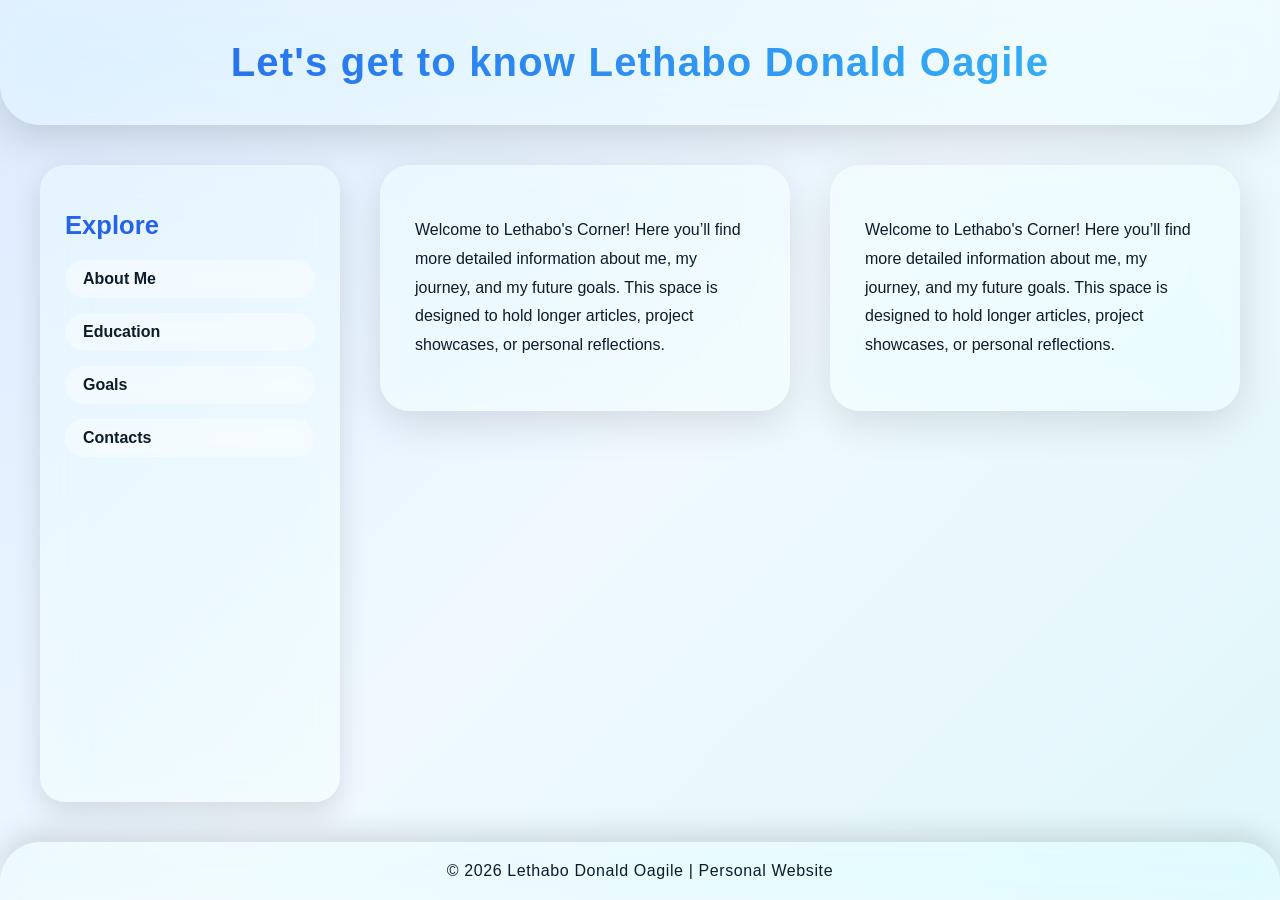
<file: index.html>
<!DOCTYPE html>
<html lang="en">
<head>
  <meta charset="UTF-8">
  <meta name="viewport" content="width=device-width, initial-scale=1.0">
  <title>Lethabo's Personal Website</title>
  <style>
    /* ====== GENERAL STYLES ====== */
    body {
      font-family: -apple-system, BlinkMacSystemFont, "Segoe UI", Roboto, sans-serif;
      margin: 0;
      background: linear-gradient(135deg, #dbeafe, #f0f9ff, #e0f7fa);
      color: #0d1b2a;
      display: flex;
      flex-direction: column;
      min-height: 100vh;
    }

    /* ====== HEADER ====== */
    header {
      background: rgba(255, 255, 255, 0.25);
      backdrop-filter: blur(25px) saturate(180%);
      -webkit-backdrop-filter: blur(25px) saturate(180%);
      color: #0d1b2a;
      text-align: center;
      padding: 40px 0;
      border-radius: 0 0 40px 40px;
      box-shadow: 0 12px 40px rgba(0,0,0,0.15);
    }

    header h1 {
      font-size: 2.5rem;
      letter-spacing: 1.2px;
      margin: 0;
      background: linear-gradient(90deg, #2563eb, #38bdf8);
      -webkit-background-clip: text;
      -webkit-text-fill-color: transparent;
    }

    /* ====== MAIN LAYOUT ====== */
    main {
      display: flex;
      flex: 1;
      gap: 40px;
      padding: 40px;
      max-width: 1200px;
      margin: auto;
    }

    /* ====== SIDE NAVIGATION ====== */
    .side-nav {
      flex: 0 0 250px;
      background: rgba(255, 255, 255, 0.35);
      backdrop-filter: blur(20px) saturate(180%);
      -webkit-backdrop-filter: blur(20px) saturate(180%);
      border-radius: 25px;
      padding: 25px;
      box-shadow: 0 10px 28px rgba(0,0,0,0.12);
    }

    .side-nav h2 {
      font-size: 1.6rem;
      margin-bottom: 20px;
      color: #2563eb;
    }

    .side-nav ul {
      list-style: none;
      padding: 0;
      margin: 0;
    }

    .side-nav ul li {
      margin-bottom: 15px;
    }

    .side-nav ul li a {
      text-decoration: none;
      color: #0d1b2a;
      font-weight: 600;
      padding: 10px 18px;
      border-radius: 20px;
      display: block;
      transition: 0.3s;
      background: rgba(255,255,255,0.25);
      backdrop-filter: blur(12px);
    }

    .side-nav ul li a:hover {
      background: linear-gradient(135deg, #60a5fa, #93c5fd);
      color: white;
      transform: translateX(6px);
    }

    /* ====== CONTENT AREA ====== */
    .content-area {
      flex: 1;
    }

    .card {
      background: rgba(255, 255, 255, 0.35);
      backdrop-filter: blur(20px) saturate(180%);
      -webkit-backdrop-filter: blur(20px) saturate(180%);
      border-radius: 30px;
      box-shadow: 0 12px 40px rgba(0,0,0,0.12);
      padding: 35px;
      line-height: 1.8;
      transition: transform 0.3s, box-shadow 0.3s;
    }

    .card:hover {
      transform: translateY(-8px);
      box-shadow: 0 16px 48px rgba(0,0,0,0.18);
    }

    /* ====== FOOTER ====== */
    footer {
      text-align: center;
      background: rgba(255, 255, 255, 0.25);
      backdrop-filter: blur(20px) saturate(180%);
      -webkit-backdrop-filter: blur(20px) saturate(180%);
      color: #0d1b2a;
      padding: 20px 0;
      font-size: 1rem;
      letter-spacing: 0.6px;
      border-radius: 40px 40px 0 0;
      box-shadow: 0 -10px 28px rgba(0,0,0,0.12);
    }

    footer p {
      margin: 0;
      transition: transform 0.3s, color 0.3s;
    }

    footer p:hover {
      transform: scale(1.08);
      color: #2563eb;
    }

    /* ====== RESPONSIVE ====== */
    @media (max-width: 768px) {
      main {
        flex-direction: column;
      }
      .side-nav {
        flex: none;
        margin-bottom: 20px;
      }
    }
  </style>
</head>
<body>
  <header>
    <h1>Let's get to know Lethabo Donald Oagile</h1>
  </header>

  <main>
    <aside class="side-nav">
      <h2>Explore</h2>
      <ul>
        <li><a href="about.html">About Me</a></li>
        <li><a href="education.html">Education</a></li>
        <li><a href="goals.html">Goals</a></li>
        <li><a href="contacts.html">Contacts</a></li>
      </ul>
    </aside>

    <section class="content-area">
      <div class="card">
        <p>Welcome to Lethabo's Corner! Here you’ll find more detailed information about me, my journey, and my future goals. This space is designed to hold longer articles, project showcases, or personal reflections.</p>
      </div>
    </section>
    <section class="content-area">
      <div class="card">
        <p>Welcome to Lethabo's Corner! Here you’ll find more detailed information about me, my journey, and my future goals. This space is designed to hold longer articles, project showcases, or personal reflections.</p>
      </div>
    </section>
  </main>

  <footer>
    <p>&copy; 2026 Lethabo Donald Oagile | Personal Website</p>
  </footer>
</body>
</html>
</file>
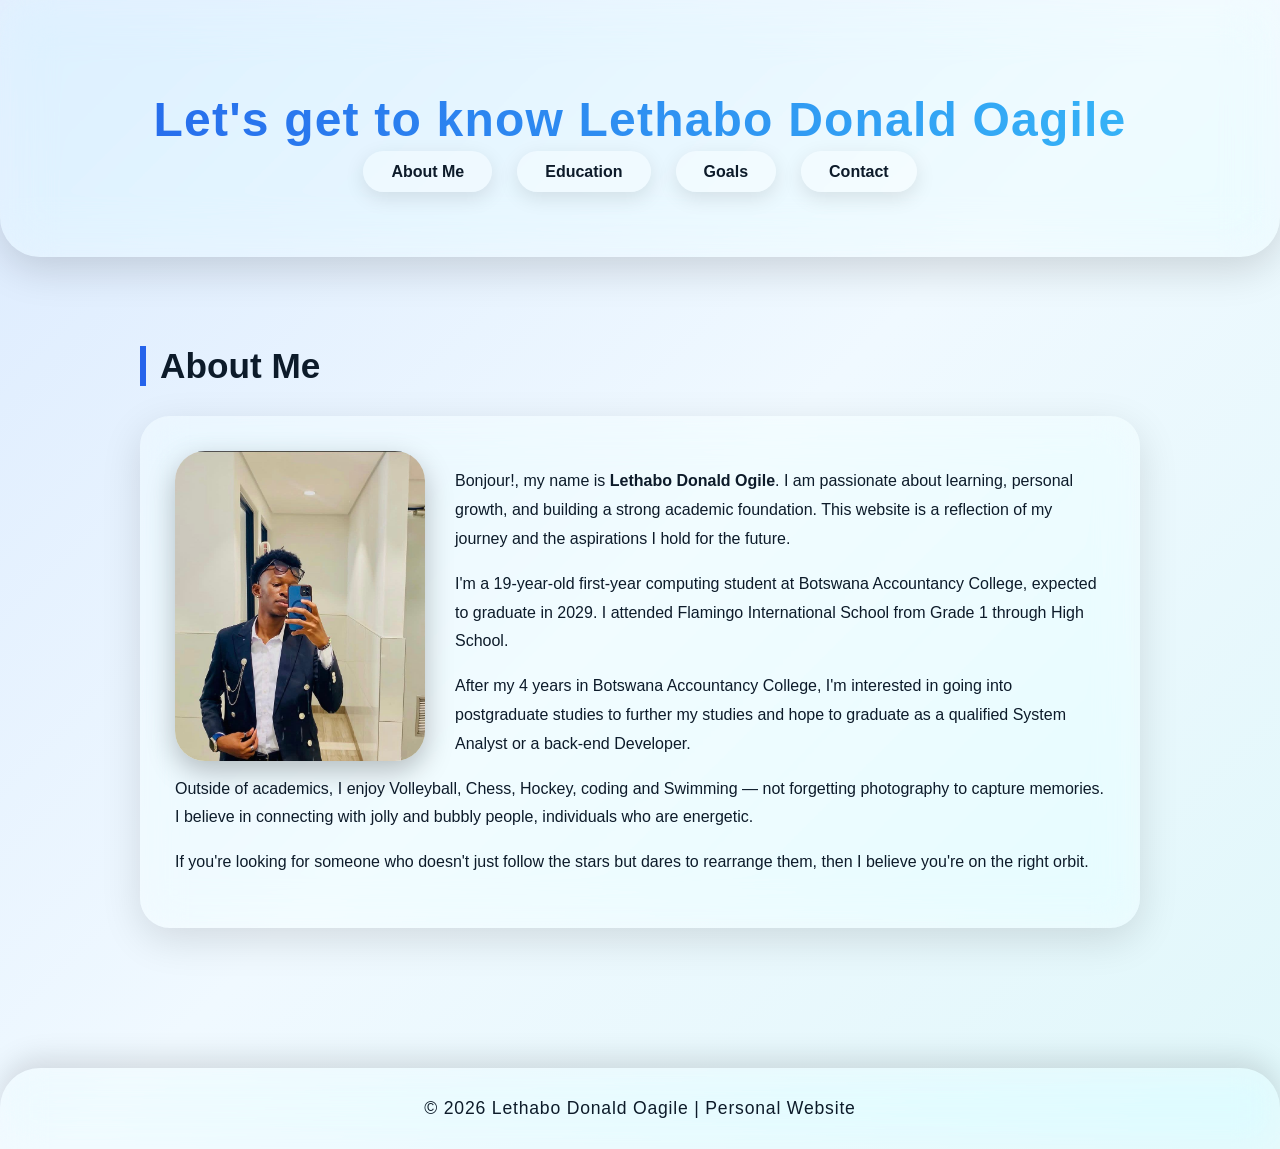
<file: about.html>
<!DOCTYPE html>
<html lang="en">
<head>
  <meta charset="UTF-8">
  <meta name="viewport" content="width=device-width, initial-scale=1.0">
  <title>Lethabo's Personal Website</title>
  <link rel="stylesheet" type="text/css" href="css/style.css">

</head>
<body>
  <header>
    <h1>Let's get to know Lethabo Donald Oagile</h1>
    <nav>
      <ul>
        <li><a href="about.html">About Me</a></li>
        <li><a href="education.html">Education</a></li>
        <li><a href="goals.html">Goals</a></li>
        <li><a href="contacts.html">Contact</a></li>
      </ul>
    </nav>
  </header>

  <main>
    <!-- About Me Section -->
    <section id="about">
      <h2>About Me</h2>
      <div class="card">
        <img src="images/Lethabo.jpg" alt="Lethabo Donald Ogile" class="profile-img">
        <p>Bonjour!, my name is <b>Lethabo Donald Ogile</b>. I am passionate about learning, personal growth, and building a strong academic foundation. This website is a reflection of my journey and the aspirations I hold for the future.</p>
        <p>I'm a 19-year-old first-year computing student at Botswana Accountancy College, expected to graduate in 2029. I attended Flamingo International School from Grade 1 through High School.</p>
        <p>After my 4 years in Botswana Accountancy College, I'm interested in going into postgraduate studies to further my studies and hope to graduate as a qualified System Analyst or a back-end Developer.</p>
        <p>Outside of academics, I enjoy Volleyball, Chess, Hockey, coding and Swimming — not forgetting photography to capture memories. I believe in connecting with jolly and bubbly people, individuals who are energetic.</p>
        <p>If you're looking for someone who doesn't just follow the stars but dares to rearrange them, then I believe you're on the right orbit.</p>
      </div>
    </section>
  </main>

  <footer>
    <p>&copy; 2026 Lethabo Donald Oagile | Personal Website</p>
  </footer>
</body>
</html>
</file>
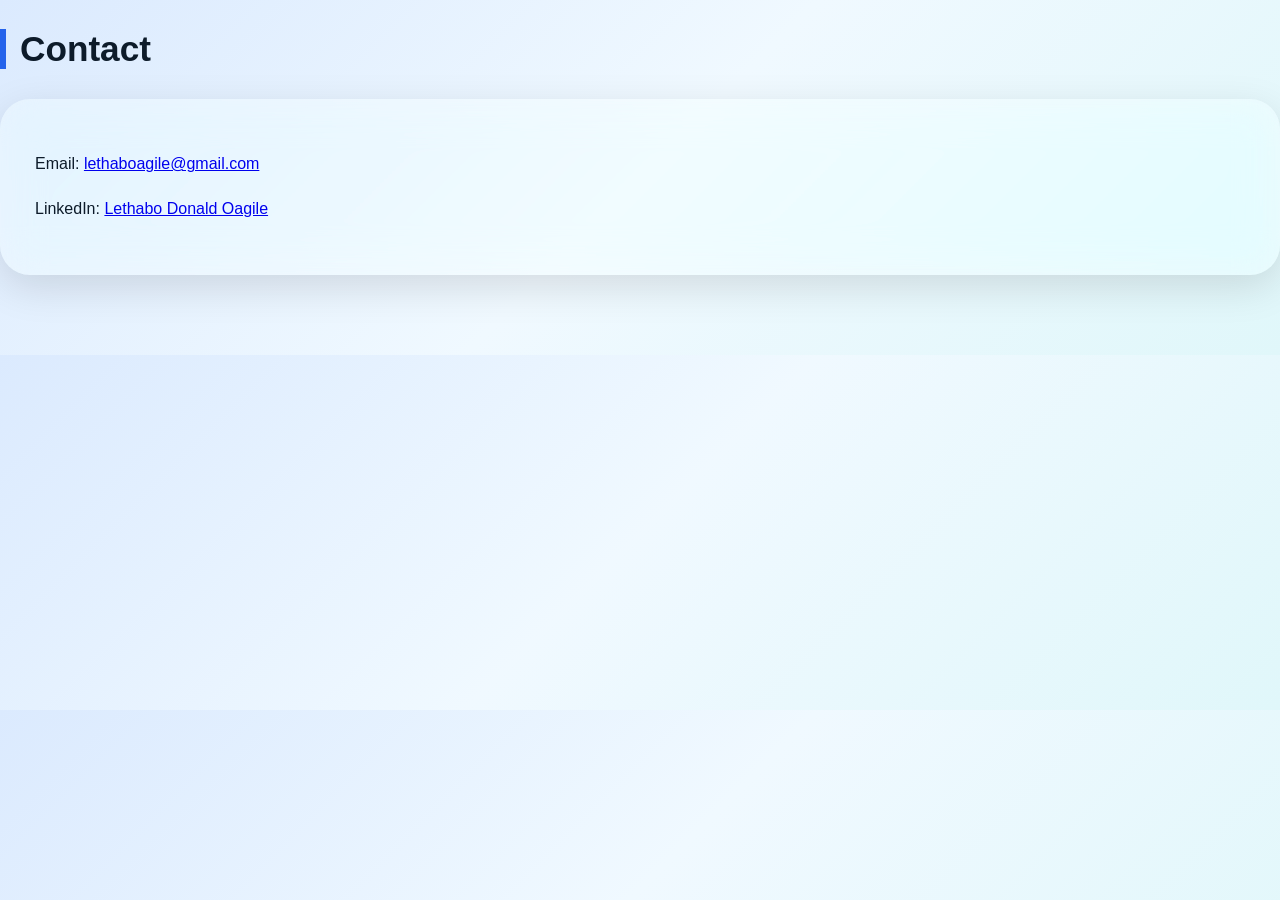
<file: Contacts.html>
<!DOCTYPE html>
<html lang="en">
<head>
  <meta charset="UTF-8">
  <meta name="viewport" content="width=device-width, initial-scale=1.0">
  <title>Contact - Lethabo</title>
  <link rel="stylesheet" type="text/css" href="css/style.css">
</head>
<body>
  <section id="contact">
    <h2>Contact</h2>
    <div class="card">
      <p>Email: <a href="mailto:lethaboagile@gmail.com">lethaboagile@gmail.com</a></p>
      <p>LinkedIn: <a href="https://www.linkedin.com/in/LethaboDonaldOagile" target="_blank">Lethabo Donald Oagile</a></p>
    </div>
  </section>
</body>
</html>
</file>
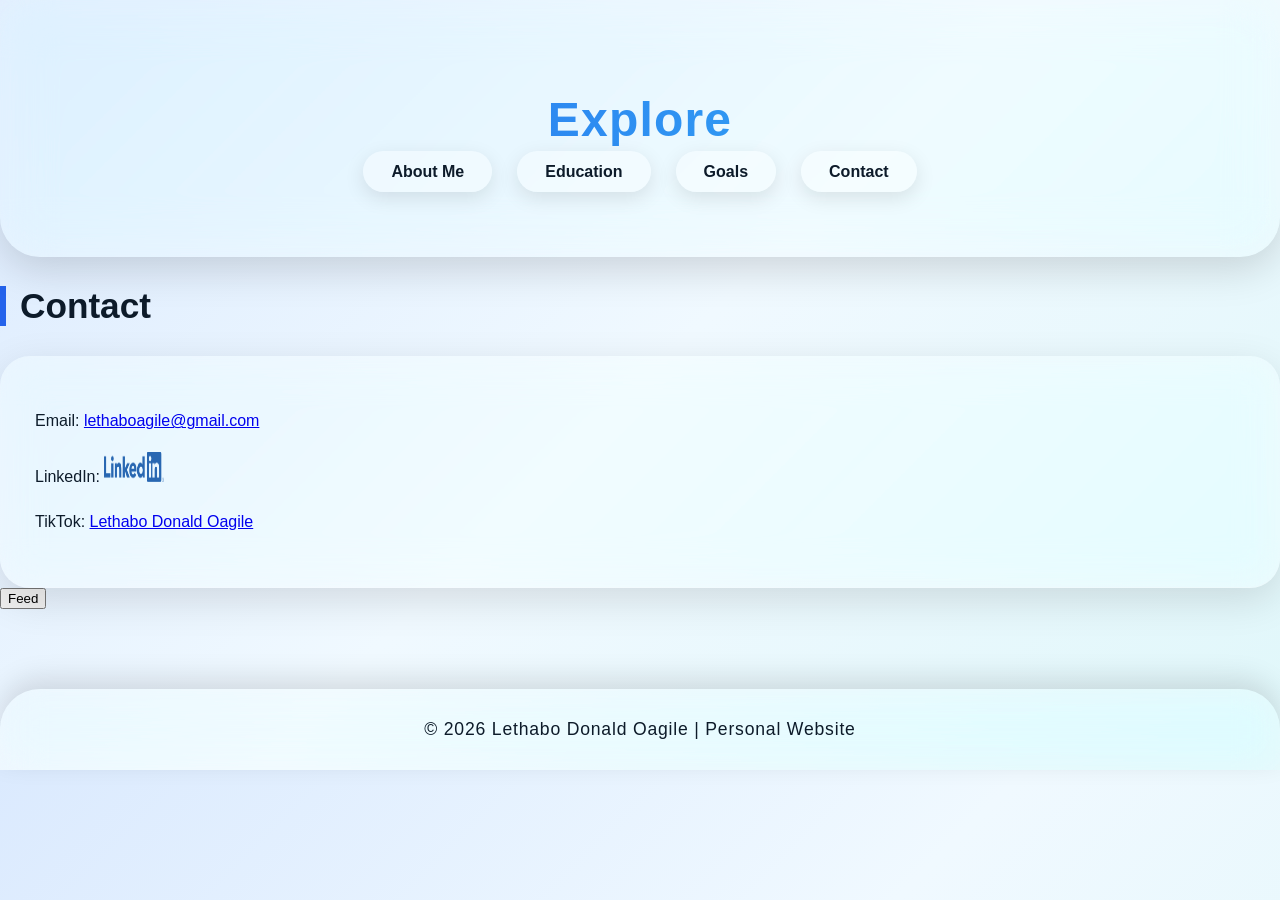
<file: contacts.html>
<!DOCTYPE html>
<html lang="en">
<head>
  <meta charset="UTF-8">
  <meta name="viewport" content="width=device-width, initial-scale=1.0">
  <title>Contact - Lethabo</title>
  <link rel="stylesheet" type="text/css" href="css/style.css">
</head>
<body>
   <header>
    <h1>Explore</h1>
    <nav>
      <ul>
        <li><a href="about.html">About Me</a></li>
        <li><a href="education.html">Education</a></li>
        <li><a href="goals.html">Goals</a></li>
        <li><a href="contacts.html">Contact</a></li>
      </ul>
    </nav>
  </header>
  <section id="contact">
  <h2>Contact</h2>
  <div class="card">
    <p>Email: <a href="mailto:lethaboagile@gmail.com">lethaboagile@gmail.com</a></p>
    <p>LinkedIn: <a href="https://www.linkedin.com/in/LethaboDonaldOagile" target="_blank"><img src="images/LI-Logo.png" alt="LinkedIn" width="60" height="30"></a></p>
    <p>TikTok:  <a href="https://tiktok.com/@lethaboagile" target="_blank">Lethabo Donald Oagile</a></p>
  </div>

  <!-- Feed Button -->
  <button onclick="document.getElementById('feedForm').style.display='block'">Feed</button>

  <!-- Hidden Form -->
  <div id="feedForm" style="display:none; margin-top:20px;">
    <form action="submit_feed.php" method="post">
      <label for="fname">First Name:</label><br>
      <input type="text" id="fname" name="fname" required><br><br>

      <label for="lname">Surname:</label><br>
      <input type="text" id="lname" name="lname" required><br><br>

      <label for="email">Email:</label><br>
      <input type="email" id="email" name="email" required><br><br>

      <label for="message">Message:</label><br>
      <textarea id="message" name="message" rows="4" cols="40"></textarea><br><br>

      <input type="submit" value="Submit">
    </form>
  </div>
</section>

   <footer>
    <p>&copy; 2026 Lethabo Donald Oagile | Personal Website</p>
  </footer>
</body>
</html>
</file>
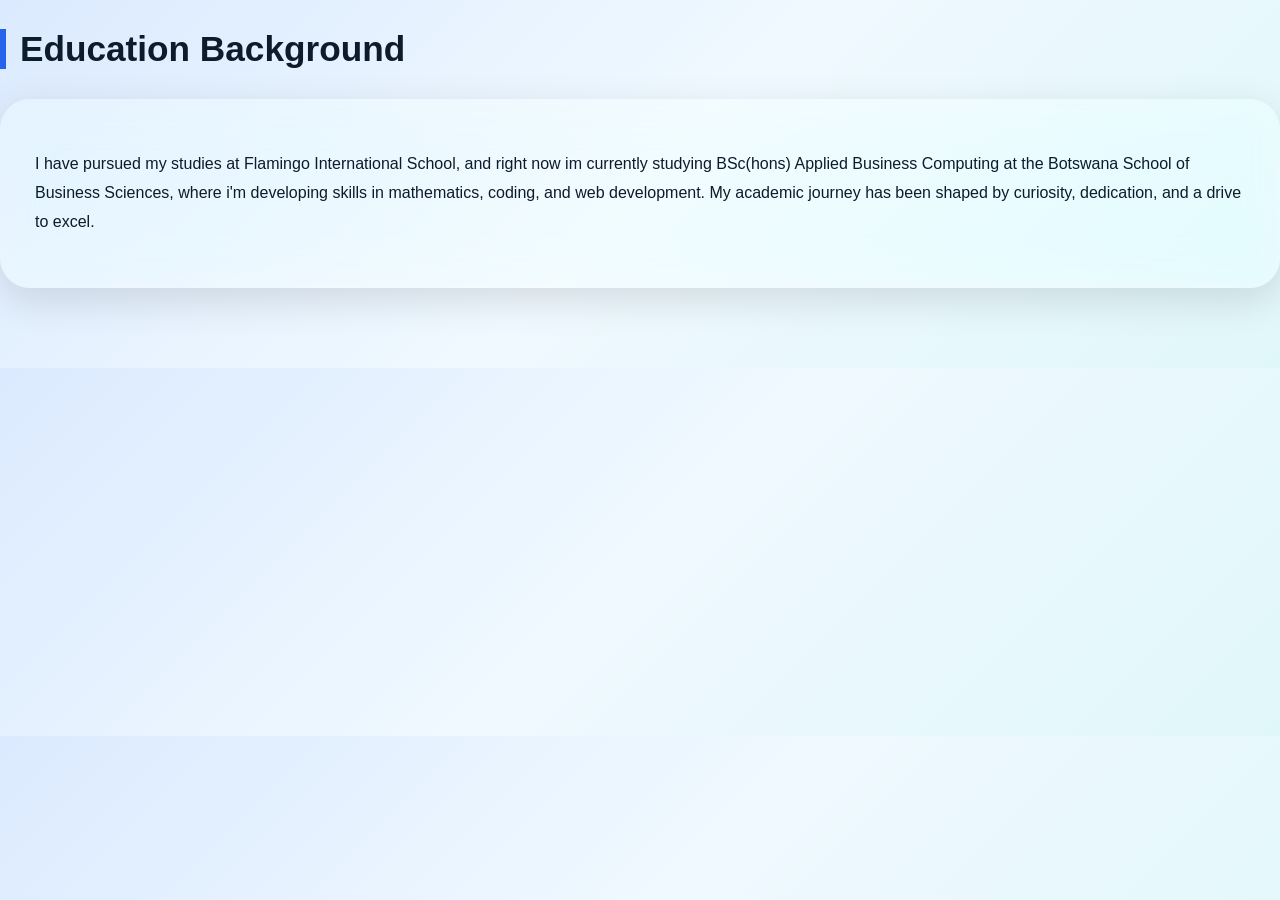
<file: Education.html>
<!DOCTYPE html>
<html lang="en">
<head>
  <meta charset="UTF-8">
  <meta name="viewport" content="width=device-width, initial-scale=1.0">
  <title>Education</title>
  <link rel="stylesheet" type="text/css" href="css/style.css">
</head>
<body>
  <section id="Education">
    <h2>Education Background</h2>
    <div class="card">
      <p>I have pursued my studies at Flamingo International School, and right now im currently studying BSc(hons) Applied Business Computing at the Botswana School of Business Sciences, where i'm developing skills in mathematics, coding, and web development. My academic journey has been shaped by curiosity, dedication, and a drive to excel.</p>
    </div>
  </section>
</body>
</html>
</file>
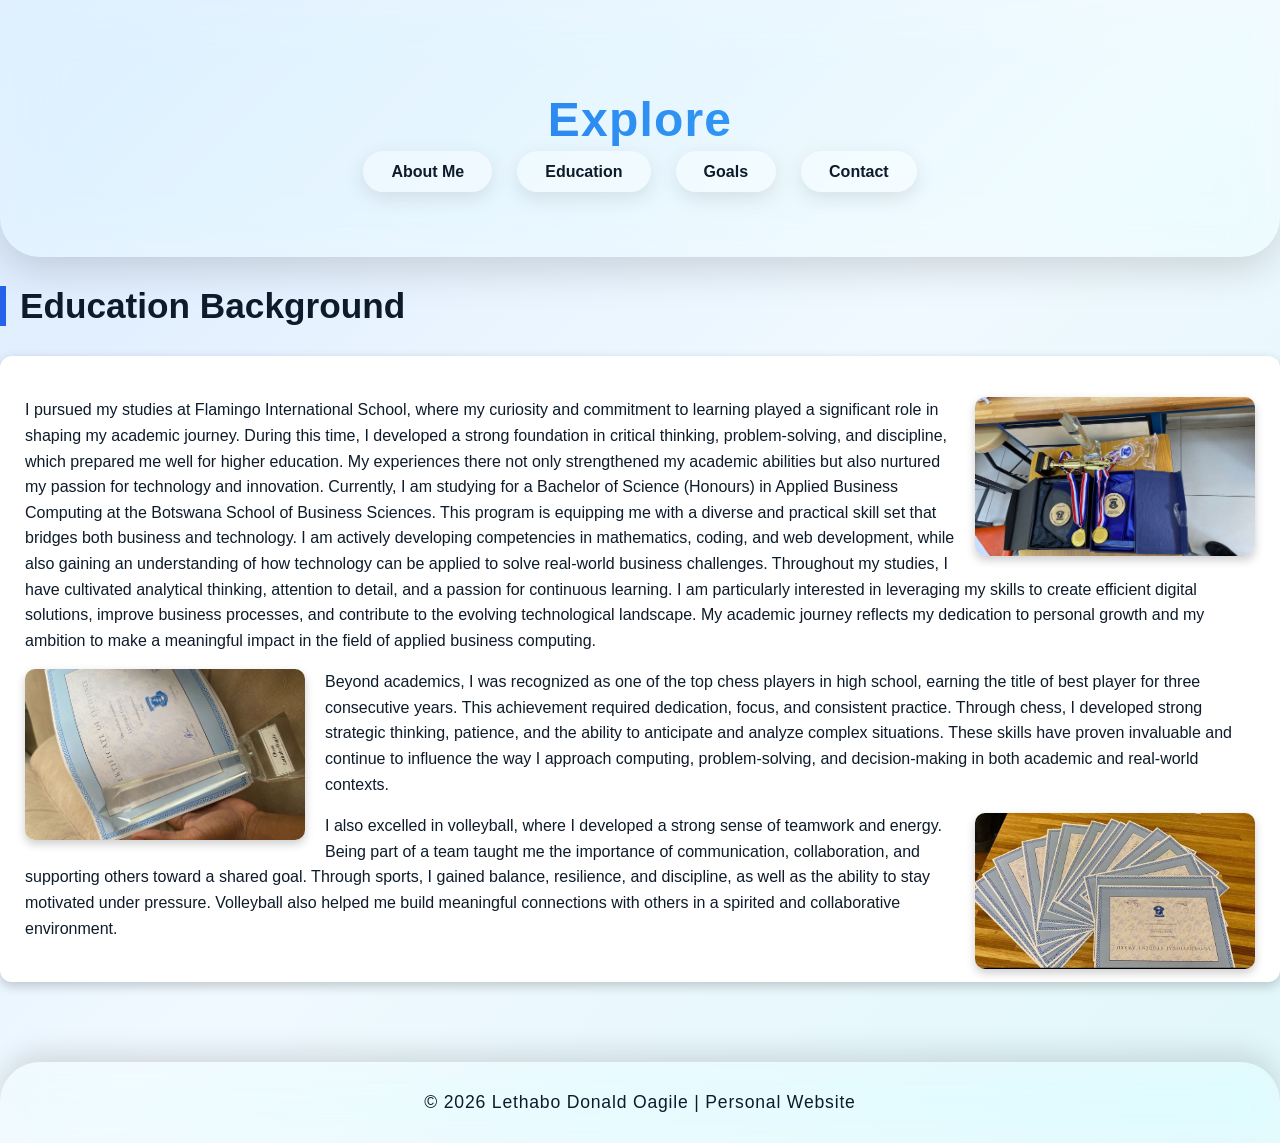
<file: education.html>
<!DOCTYPE html>
<html lang="en">
<head>
  <meta charset="UTF-8">
  <meta name="viewport" content="width=device-width, initial-scale=1.0">
  <title>Education - Lethabo</title>
  <link rel="stylesheet" type="text/css" href="css/style.css">
  <style>
    .edu-card {
      background: white;
      border-radius: 12px;
      box-shadow: 0 4px 12px rgba(0,0,0,0.2);
      padding: 25px;
      line-height: 1.6;
    }
    .edu-img {
      float: right;
      width: 280px;
      margin: 0 0 15px 20px;
      border-radius: 10px;
      box-shadow: 0 4px 10px rgba(0,0,0,0.2);
      transition: transform 0.3s;
    }
    .edu-img:hover {
      transform: scale(1.05);
    }
    @media (max-width: 768px) {
      .edu-img {
        float: none;
        display: block;
        margin: 0 auto 20px;
      }
    }
  </style>
</head>
<body>
  <header>
    <h1>Explore</h1>
    <nav>
      <ul>
        <li><a href="about.html">About Me</a></li>
        <li><a href="education.html">Education</a></li>
        <li><a href="goals.html">Goals</a></li>
        <li><a href="contacts.html">Contact</a></li>
      </ul>
    </nav>
  </header>
  <section id="Education">
    <h2>Education Background</h2>
    <div class="edu-card">
      <p>
        <img src="images/flamingo_schools.jpg" alt="Flamingo International School" class="edu-img">
        I pursued my studies at Flamingo International School, where my curiosity and commitment to learning played a significant role in shaping my academic journey. During this time, I developed a strong foundation in critical thinking, problem-solving, and discipline, which prepared me well for higher education. My experiences there not only strengthened my academic abilities but also nurtured my passion for technology and innovation.
Currently, I am studying for a Bachelor of Science (Honours) in Applied Business Computing at the Botswana School of Business Sciences. This program is equipping me with a diverse and practical skill set that bridges both business and technology. I am actively developing competencies in mathematics, coding, and web development, while also gaining an understanding of how technology can be applied to solve real-world business challenges.
Throughout my studies, I have cultivated analytical thinking, attention to detail, and a passion for continuous learning. I am particularly interested in leveraging my skills to create efficient digital solutions, improve business processes, and contribute to the evolving technological landscape. My academic journey reflects my dedication to personal growth and my ambition to make a meaningful impact in the field of applied business computing.
      </p>

      <p>
        <img src="images/chess.jpg" alt="Chess Champion" class="edu-img" style="float:left; margin:0 20px 15px 0;">
        Beyond academics, I was recognized as one of the top chess players in high school, earning the title of best player for three consecutive years. This achievement required dedication, focus, and consistent practice. Through chess, I developed strong strategic thinking, patience, and the ability to anticipate and analyze complex situations. These skills have proven invaluable and continue to influence the way I approach computing, problem-solving, and decision-making in both academic and real-world contexts.
     
      </p>

      <p>
        <img src="images/volleyball.jpg" alt="Volleyball Player" class="edu-img">
        I also excelled in volleyball, where I developed a strong sense of teamwork and energy. Being part of a team taught me the importance of communication, collaboration, and supporting others toward a shared goal. Through sports, I gained balance, resilience, and discipline, as well as the ability to stay motivated under pressure. Volleyball also helped me build meaningful connections with others in a spirited and collaborative environment.
      </p>
    </div>
  </section>
  <footer>
    <p>&copy; 2026 Lethabo Donald Oagile | Personal Website</p>
  </footer>
</body>
</html>
</file>
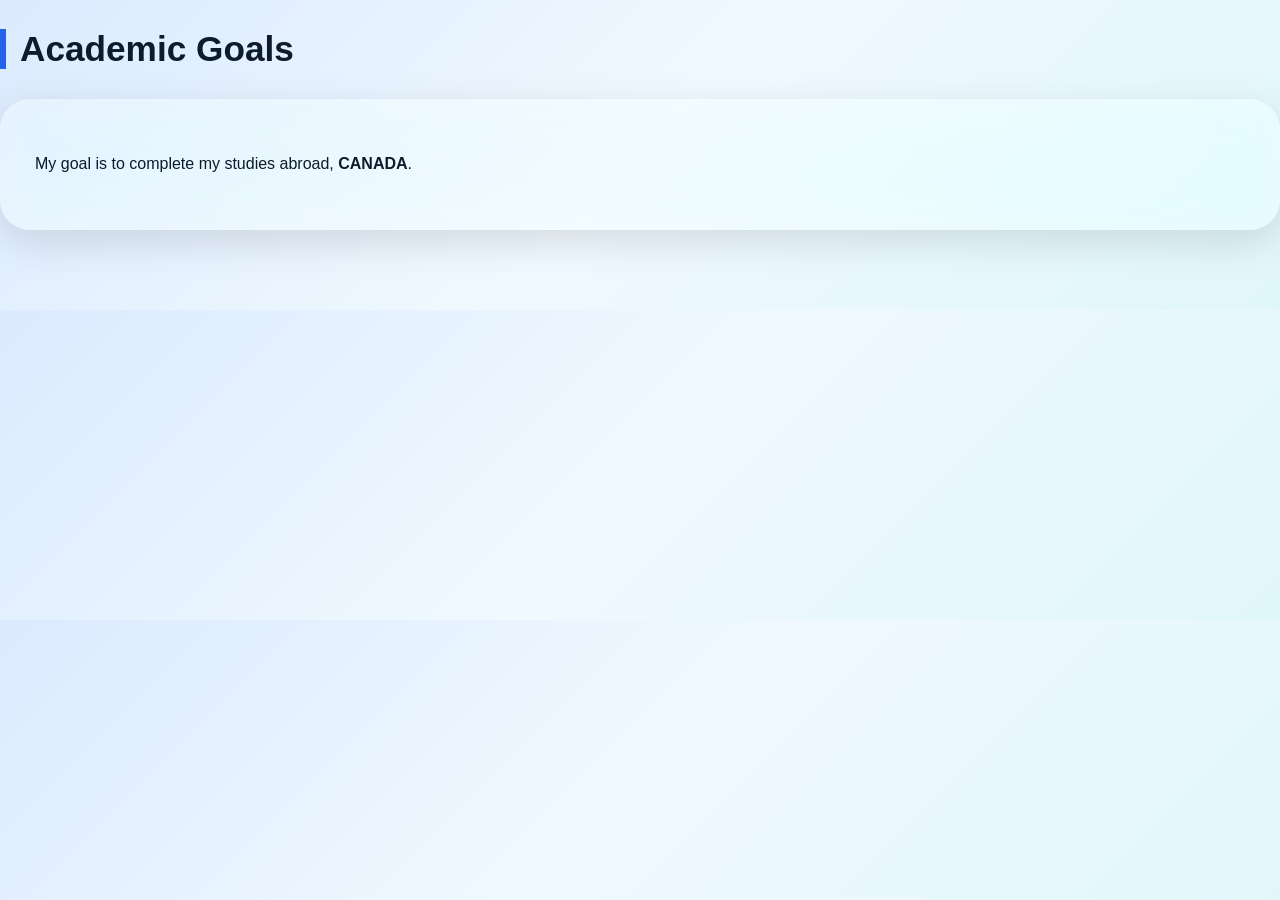
<file: Goals.html>
<!DOCTYPE html>
<html lang="en">
<head>
  <meta charset="UTF-8">
  <meta name="viewport" content="width=device-width, initial-scale=1.0">
  <title>Goals - Lethabo</title>
  <link rel="stylesheet" type="text/css" href="css/style.css">
</head>
<body>
  <section id="Goals">
    <h2>Academic Goals</h2>
    <div class="card">
      <p>My goal is to complete my studies abroad, <b>CANADA</b>.</p>
    </div>
  </section>
</body>
</html>
</file>
<file: css/style.css>
/* ====== GENERAL STYLES ====== */
body {
  font-family: -apple-system, BlinkMacSystemFont, "Segoe UI", Roboto, sans-serif;
  margin: 0;
  background: linear-gradient(135deg, #dbeafe, #f0f9ff, #e0f7fa);
  color: #0d1b2a;
}

/* ====== HEADER ====== */
header {
  background: rgba(255, 255, 255, 0.25);
  backdrop-filter: blur(25px) saturate(180%);
  -webkit-backdrop-filter: blur(25px) saturate(180%);
  color: #0d1b2a;
  text-align: center;
  padding: 60px 0;
  border-radius: 0 0 40px 40px;
  box-shadow: 0 12px 40px rgba(0,0,0,0.15);
}

header h1 {
  font-size: 3rem;
  letter-spacing: 1.2px;
  margin-bottom: 12px;
  background: linear-gradient(90deg, #2563eb, #38bdf8);
  -webkit-background-clip: text;
  -webkit-text-fill-color: transparent;
}

/* ====== NAVIGATION ====== */
nav ul {
  list-style: none;
  padding: 0;
  display: flex;
  justify-content: center;
  gap: 25px;
}

nav ul li a {
  text-decoration: none;
  color: #0d1b2a;
  font-weight: 600;
  padding: 12px 28px;
  border-radius: 40px;
  transition: 0.3s;
  background: rgba(255,255,255,0.35);
  backdrop-filter: blur(15px) saturate(180%);
  -webkit-backdrop-filter: blur(15px) saturate(180%);
  box-shadow: 0 6px 20px rgba(0,0,0,0.1);
}

nav ul li a:hover {
  background: linear-gradient(135deg, #60a5fa, #93c5fd);
  color: white;
  transform: scale(1.08);
  box-shadow: 0 8px 24px rgba(0,0,0,0.15);
}

/* ====== MAIN CONTENT ====== */
main {
  padding: 60px;
  max-width: 1000px;
  margin: auto;
}

section {
  margin-bottom: 80px;
}

h2 {
  border-left: 6px solid #2563eb;
  padding-left: 14px;
  font-size: 2.2rem;
  margin-bottom: 30px;
  color: #0d1b2a;
}

/* ====== CARD DESIGN ====== */
.card {
  background: rgba(255, 255, 255, 0.35);
  backdrop-filter: blur(20px) saturate(180%);
  -webkit-backdrop-filter: blur(20px) saturate(180%);
  border-radius: 30px;
  box-shadow: 0 12px 40px rgba(0,0,0,0.12);
  padding: 35px;
  line-height: 1.8;
  transition: transform 0.3s, box-shadow 0.3s;
}

.card:hover {
  transform: translateY(-8px);
  box-shadow: 0 16px 48px rgba(0,0,0,0.18);
}

/* ====== PROFILE IMAGE ====== */
.profile-img {
  float: left;
  width: 250px;
  height: auto;
  border-radius: 30px;
  margin-right: 30px;
  box-shadow: 0 10px 28px rgba(0,0,0,0.25);
  transition: transform 0.3s;
}

.profile-img:hover {
  transform: scale(1.1);
}

/* ====== FOOTER ====== */
footer {
  text-align: center;
  background: rgba(255, 255, 255, 0.25);
  backdrop-filter: blur(20px) saturate(180%);
  -webkit-backdrop-filter: blur(20px) saturate(180%);
  color: #0d1b2a;
  padding: 30px 0;
  font-size: 1.1rem;
  letter-spacing: 0.8px;
  border-radius: 40px 40px 0 0;
  box-shadow: 0 -10px 28px rgba(0,0,0,0.12);
}

footer p {
  margin: 0;
  transition: transform 0.3s, color 0.3s;
}

footer p:hover {
  transform: scale(1.08);
  color: #2563eb;
}

/* ====== RESPONSIVE ====== */
@media (max-width: 768px) {
  .profile-img {
    float: none;
    display: block;
    margin: 0 auto 25px;
  }
  nav ul {
    flex-direction: column;
    gap: 14px;
  }
}
</file>
